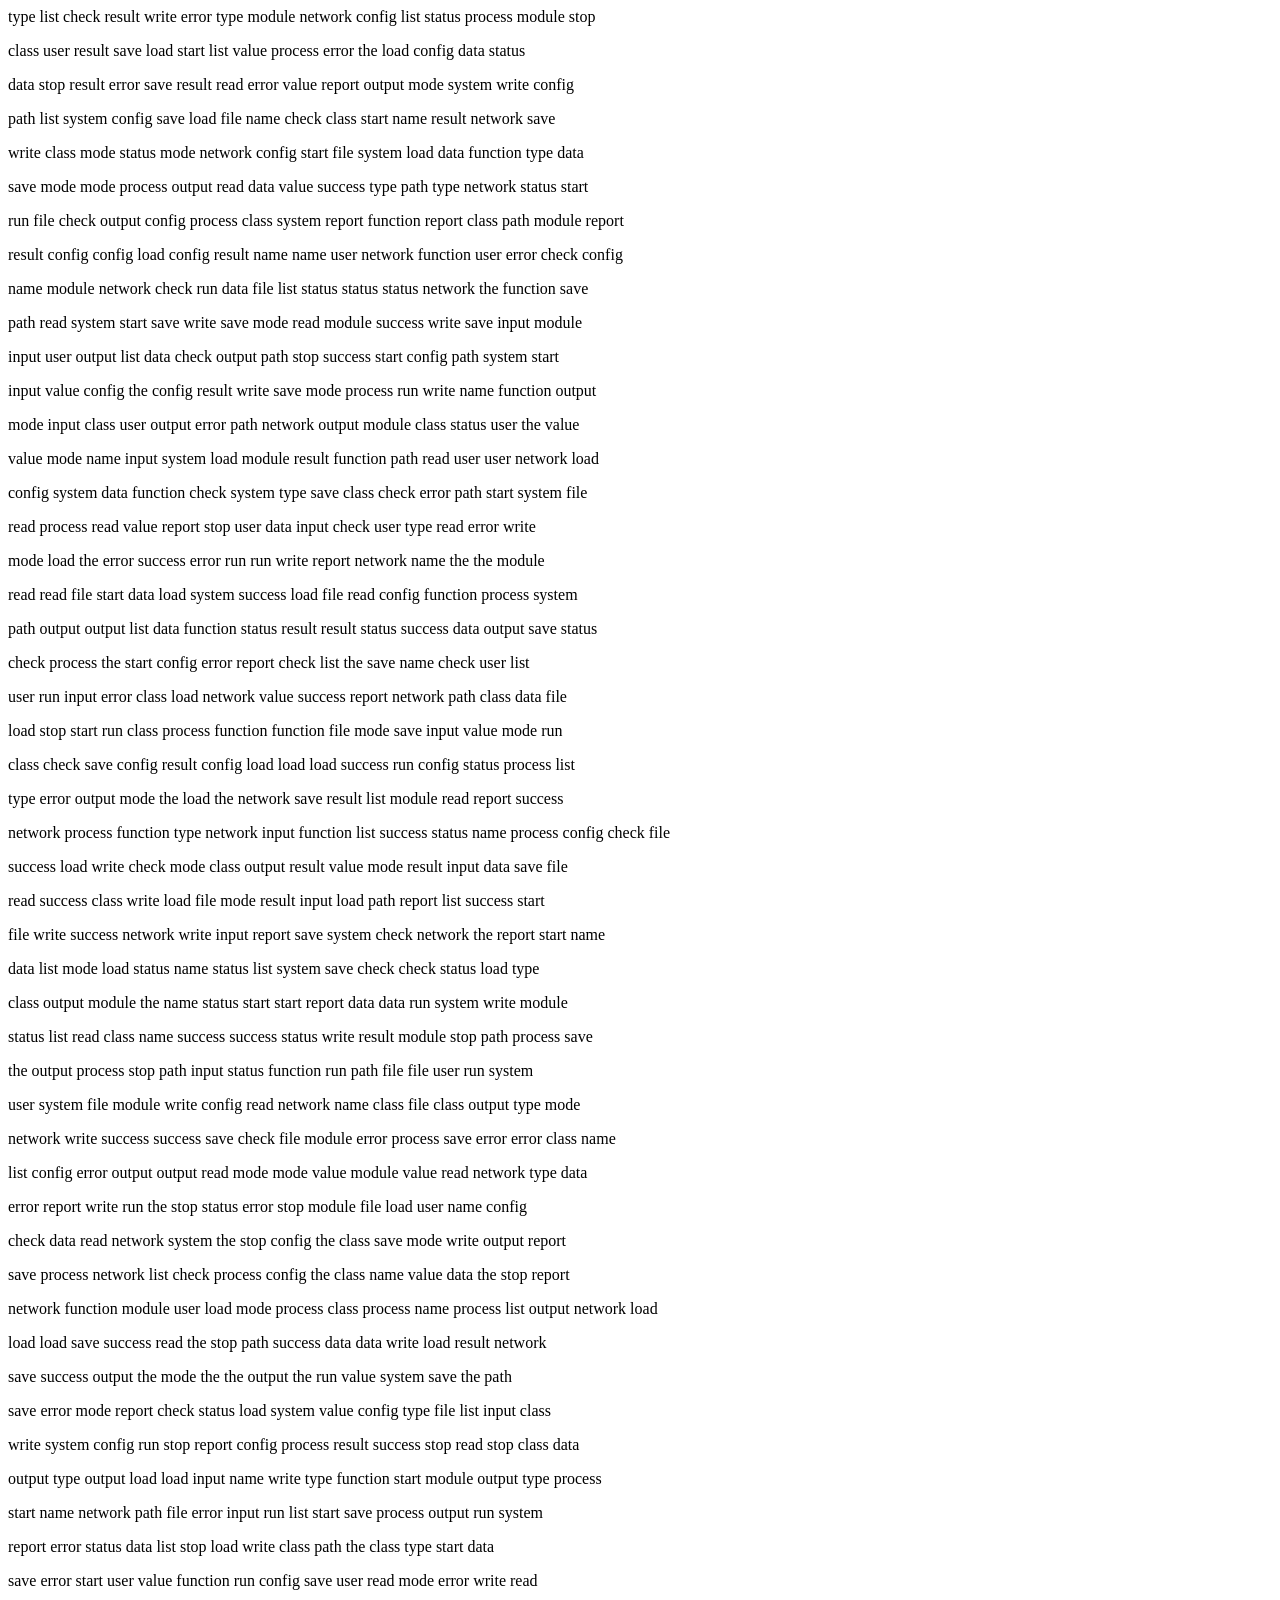
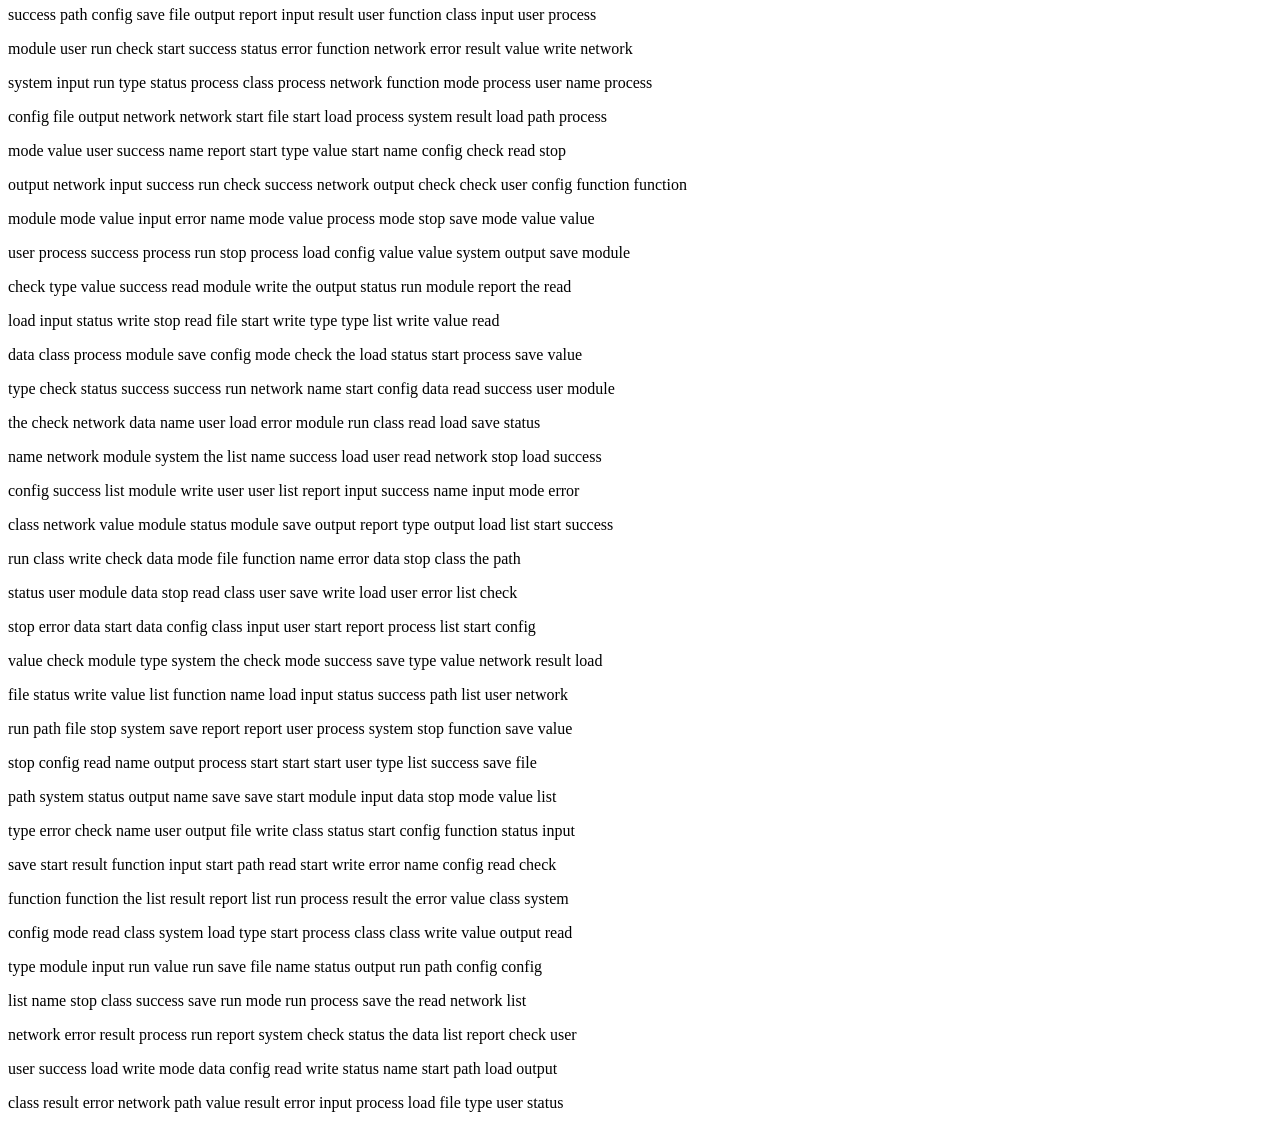
<file: datos/legitimos/page.html>
<html><head><title>Report</title></head><body>
<p>type list check result write error type module network config list status process module stop</p>
<p>class user result save load start list value process error the load config data status</p>
<p>data stop result error save result read error value report output mode system write config</p>
<p>path list system config save load file name check class start name result network save</p>
<p>write class mode status mode network config start file system load data function type data</p>
<p>save mode mode process output read data value success type path type network status start</p>
<p>run file check output config process class system report function report class path module report</p>
<p>result config config load config result name name user network function user error check config</p>
<p>name module network check run data file list status status status network the function save</p>
<p>path read system start save write save mode read module success write save input module</p>
<p>input user output list data check output path stop success start config path system start</p>
<p>input value config the config result write save mode process run write name function output</p>
<p>mode input class user output error path network output module class status user the value</p>
<p>value mode name input system load module result function path read user user network load</p>
<p>config system data function check system type save class check error path start system file</p>
<p>read process read value report stop user data input check user type read error write</p>
<p>mode load the error success error run run write report network name the the module</p>
<p>read read file start data load system success load file read config function process system</p>
<p>path output output list data function status result result status success data output save status</p>
<p>check process the start config error report check list the save name check user list</p>
<p>user run input error class load network value success report network path class data file</p>
<p>load stop start run class process function function file mode save input value mode run</p>
<p>class check save config result config load load load success run config status process list</p>
<p>type error output mode the load the network save result list module read report success</p>
<p>network process function type network input function list success status name process config check file</p>
<p>success load write check mode class output result value mode result input data save file</p>
<p>read success class write load file mode result input load path report list success start</p>
<p>file write success network write input report save system check network the report start name</p>
<p>data list mode load status name status list system save check check status load type</p>
<p>class output module the name status start start report data data run system write module</p>
<p>status list read class name success success status write result module stop path process save</p>
<p>the output process stop path input status function run path file file user run system</p>
<p>user system file module write config read network name class file class output type mode</p>
<p>network write success success save check file module error process save error error class name</p>
<p>list config error output output read mode mode value module value read network type data</p>
<p>error report write run the stop status error stop module file load user name config</p>
<p>check data read network system the stop config the class save mode write output report</p>
<p>save process network list check process config the class name value data the stop report</p>
<p>network function module user load mode process class process name process list output network load</p>
<p>load load save success read the stop path success data data write load result network</p>
<p>save success output the mode the the output the run value system save the path</p>
<p>save error mode report check status load system value config type file list input class</p>
<p>write system config run stop report config process result success stop read stop class data</p>
<p>output type output load load input name write type function start module output type process</p>
<p>start name network path file error input run list start save process output run system</p>
<p>report error status data list stop load write class path the class type start data</p>
<p>save error start user value function run config save user read mode error write read</p>
<p>success path config save file output report input result user function class input user process</p>
<p>module user run check start success status error function network error result value write network</p>
<p>system input run type status process class process network function mode process user name process</p>
<p>config file output network network start file start load process system result load path process</p>
<p>mode value user success name report start type value start name config check read stop</p>
<p>output network input success run check success network output check check user config function function</p>
<p>module mode value input error name mode value process mode stop save mode value value</p>
<p>user process success process run stop process load config value value system output save module</p>
<p>check type value success read module write the output status run module report the read</p>
<p>load input status write stop read file start write type type list write value read</p>
<p>data class process module save config mode check the load status start process save value</p>
<p>type check status success success run network name start config data read success user module</p>
<p>the check network data name user load error module run class read load save status</p>
<p>name network module system the list name success load user read network stop load success</p>
<p>config success list module write user user list report input success name input mode error</p>
<p>class network value module status module save output report type output load list start success</p>
<p>run class write check data mode file function name error data stop class the path</p>
<p>status user module data stop read class user save write load user error list check</p>
<p>stop error data start data config class input user start report process list start config</p>
<p>value check module type system the check mode success save type value network result load</p>
<p>file status write value list function name load input status success path list user network</p>
<p>run path file stop system save report report user process system stop function save value</p>
<p>stop config read name output process start start start user type list success save file</p>
<p>path system status output name save save start module input data stop mode value list</p>
<p>type error check name user output file write class status start config function status input</p>
<p>save start result function input start path read start write error name config read check</p>
<p>function function the list result report list run process result the error value class system</p>
<p>config mode read class system load type start process class class write value output read</p>
<p>type module input run value run save file name status output run path config config</p>
<p>list name stop class success save run mode run process save the read network list</p>
<p>network error result process run report system check status the data list report check user</p>
<p>user success load write mode data config read write status name start path load output</p>
<p>class result error network path value result error input process load file type user status</p>
</body></html>
</file>
